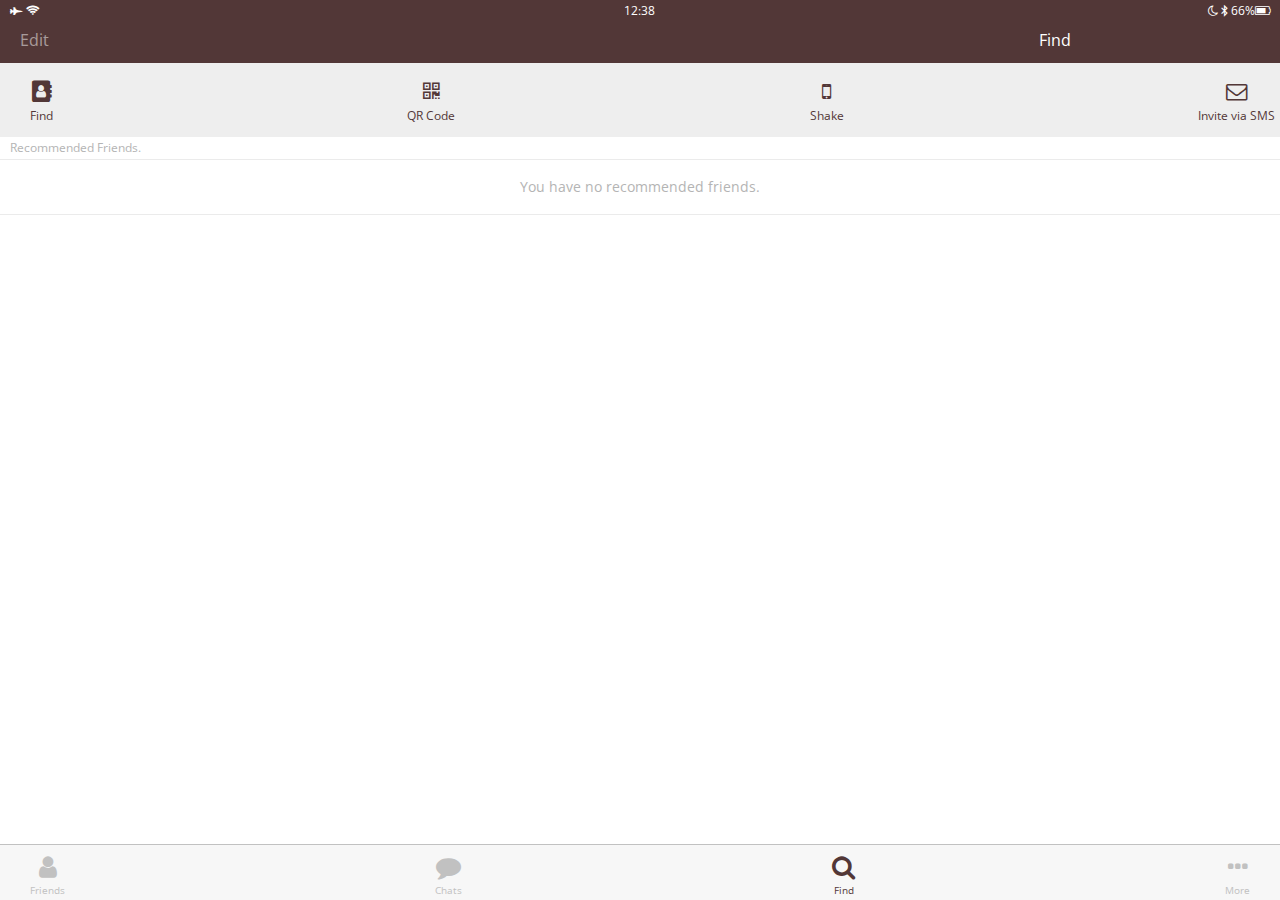
<file: find.html>
<!DOCTYPE html>

<!-- fontawesome.com/icons  아이콘 모음사이트 -->
<!-- bootstrapcdn font awesome 구글검색해서 첫 문서로 들어간 다음
https://www.bootstrapcdn.com/fontawesome/ 에 있는 아래에 있는 주소를 복사한다.
그 다음 link:css 탭 하여 href=" "에 넣어준다 -->
<html lang="en">
<head>
  <meta charset="UTF-8">
  <meta name="viewport" content="width=device-width, initial-scale=1.0">
  <meta http-equiv="X-UA-Compatible" content="ie=edge">
  <link rel="stylesheet" href="https://maxcdn.bootstrapcdn.com/font-awesome/4.7.0/css/font-awesome.min.css">
  <link rel="stylesheet" href="css/style.css">
  <title>Find</title>
</head>
<body>
  <header class="top-header">
    <div class="header__top">
      <div class="header__column">
        <i class="fa fa-fighter-jet"></i>
        <!-- i.fa.fa-wifi -->
        <i class="fa fa-wifi"></i>
      </div>
      <div class="header__column">
        <span class="header__time">12:38</span>
      </div>
      <div class="header__column">
        <i class="fa fa-moon-o"></i>
        <i class="fa fa-bluetooth-b"></i>
        <span class="header__battery">66%<i class="fa fa-battery-three-quarters"></i></span>
      </div>
    </div>
    <div class="header__bottom">
      <div class="header__column">
        <span class="header__text">Edit</span>
      </div>
      <div class="header__column">
        <span class="header__friends">Find</span>
      </div>
    </div>
  </header>

  <main class="find">
    <section class="find__options">
      <div class="find__option">
        <i class="fa fa-address-book fa-lg"></i>
        <span class="find__option-title">Find</span>
      </div>
      <div class="find__option">
        <i class="fa fa-qrcode fa-lg"></i>
        <span class="find__option-title">QR Code</span>
      </div>
      <div class="find__option">
        <i class="fa fa-mobile fa-lg"></i>
        <span class="find__option-title">Shake</span>
      </div>
      <div class="find__option">
        <i class="fa fa-envelope-o fa-lg"></i>
        <span class="find__option-title">Invite via SMS</span>
      </div>
    </section>
    <section class="find__recommend">
      <header>
        <h6 class="recommend__title">Recommended Friends.</h6>
      </header>
      <div class="recommended__none">
        <span class="recommended__text">You have no recommended friends.</span>
      </div>
    </section>
  </main>

  <nav class="tab-bar">
    <!-- a.tab-bar__tab*4 -->
    <a href="index.html" class="tab-bar__tab">
      <i class="fa fa-user"></i>
      <span class="tab-bar__title">Friends</span>
    </a>
    <a href="chats.html" class="tab-bar__tab">
      <i class="fa fa-comment"></i>
      <span class="tab-bar__title">Chats</span>
    </a>
    <a href="find.html" class="tab-bar__tab tab-bar__tab--selected">
      <i class="fa fa-search"></i>
      <span class="tab-bar__title">Find</span>
    </a>
    <a href="more.html" class="tab-bar__tab">
      <i class="fa fa-ellipsis-h"></i>
      <span class="tab-bar__title">More</span>
    </a>
  </nav>
</body>
</html>
</file>
<file: css/style.css>
@import url("https://fonts.googleapis.com/css?family=Open+Sans:400,600");
@import "reset.css";
@import "header.css";
@import "globals.css";
@import "navigation.css";
@import "search-bar.css";
@import "friends.css";
@import "chats.css";
@import "find.css";
@import "more.css";
</file>
